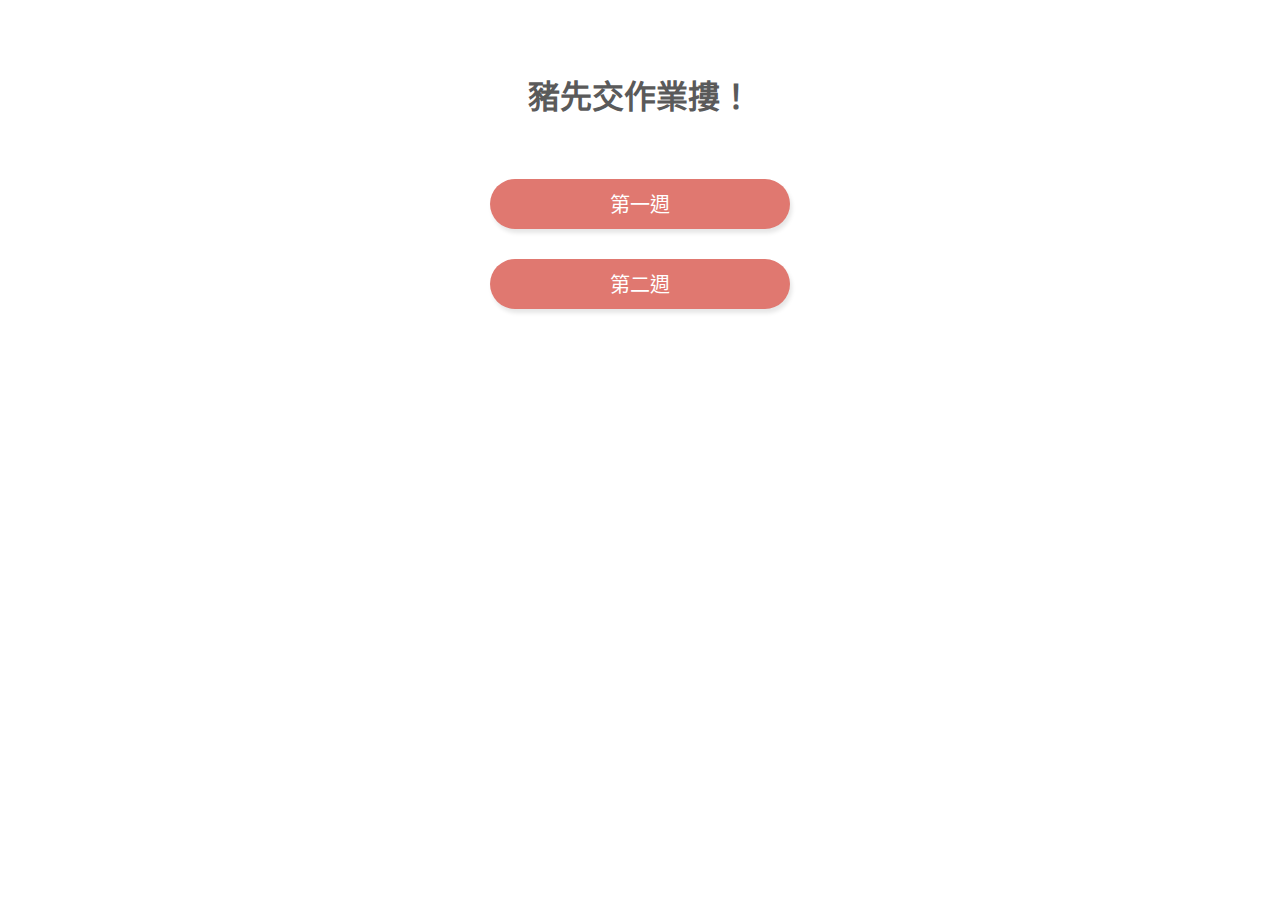
<file: index.html>
<!DOCTYPE html>
<html lang="tw">
  <head>
    <meta http-equiv="Content-Language" content="zh-tw" />
    <meta http-equiv="Content-type" content="text/html; charset=utf-8" />
    <meta name="viewport" content="width=device-width, initial-scale=1, maximum-scale=1, user-scalable=no, minimal-ui" />

    <title>作業來摟～</title>
    <link href="css/public.css" rel="stylesheet" type="text/css" />
    <script src="js/jquery_v1.10.2/jquery-1.10.2.min.js" language="javascript" type="text/javascript" ></script>

  </head>
  <body lang="zh-tw">
    <h1>豬先交作業摟！</h1>
    <div class="hw">
      <button class="week" onclick="location.href='week1.html'" type="button">第一週</button>
      <button class="week" onclick="location.href='week1.html'" type="button">第二週</button>
     <!--  <button class="week" onclick="location.href='week1.html'" type="button">第三週</button>
      <button class="week" onclick="location.href='week1.html'" type="button">第四週</button> -->
    </div>
  </body>
</html>
</file>
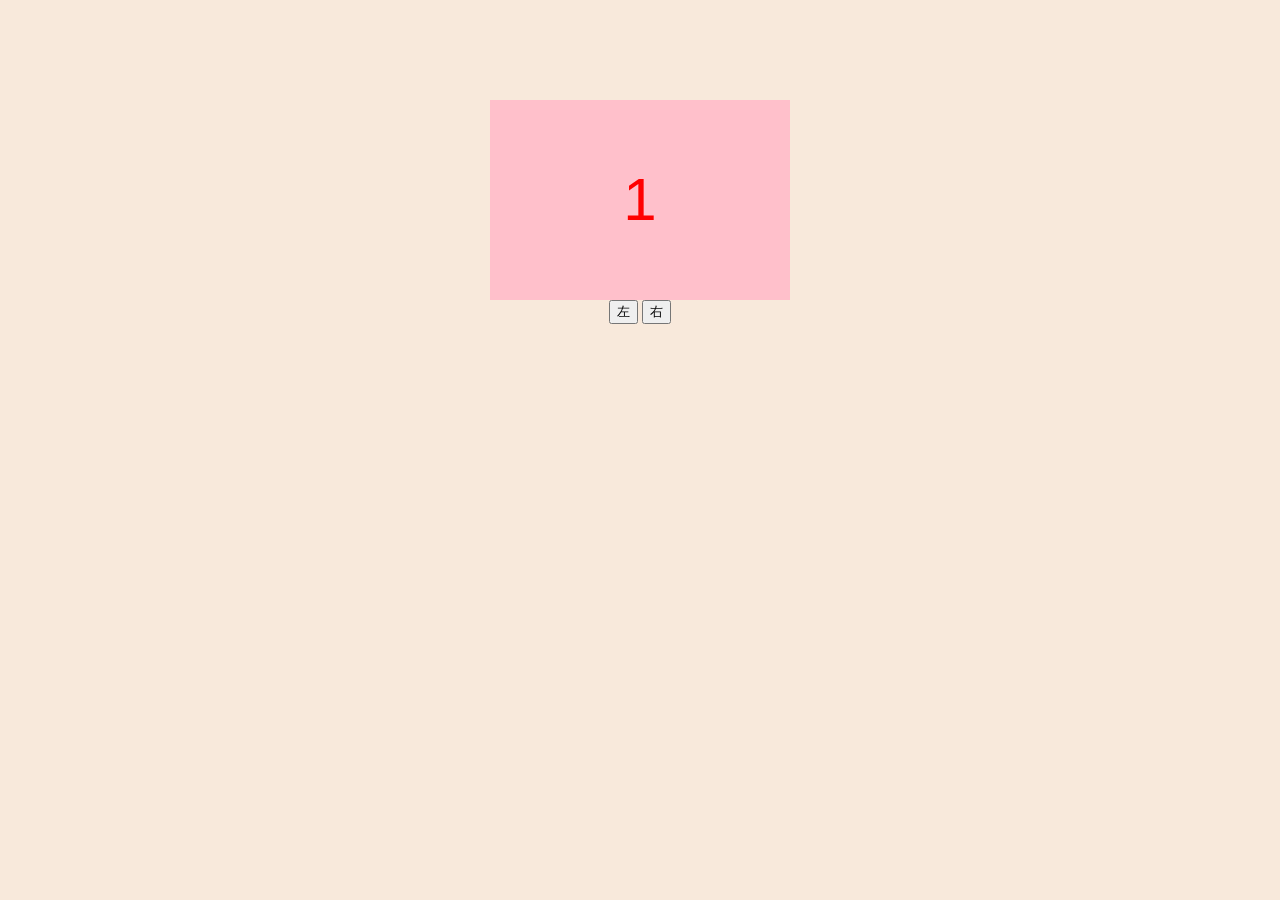
<file: banner.html>
<!DOCTYPE html>
<html>
<head>
  <meta http-equiv="Content-type" content="text/html; charset=utf-8" />
  <title>Banner練習</title>
  <link href="css/banner.css" rel="stylesheet" type="text/css" />
  <script src="js/jquery_v1.10.2/jquery-1.10.2.min.js" language="javascript" type="text/javascript"></script> 
  <script src="js/banner.js" language="javascript" type="text/javascript"></script>

</head>
<body>
	<div class="container">
		<div class="banner" data-i="1">
			<a class="show" href="#">1</a> 
			<a href="#">2</a>
			<a href="#">3</a>
			<a href="#">4</a>
			<a href="#">5</a>
		</div>
		<button data-active="-1">左</button>
		<button data-active="1">右</button>
	</div>
</body>
</html>
</file>
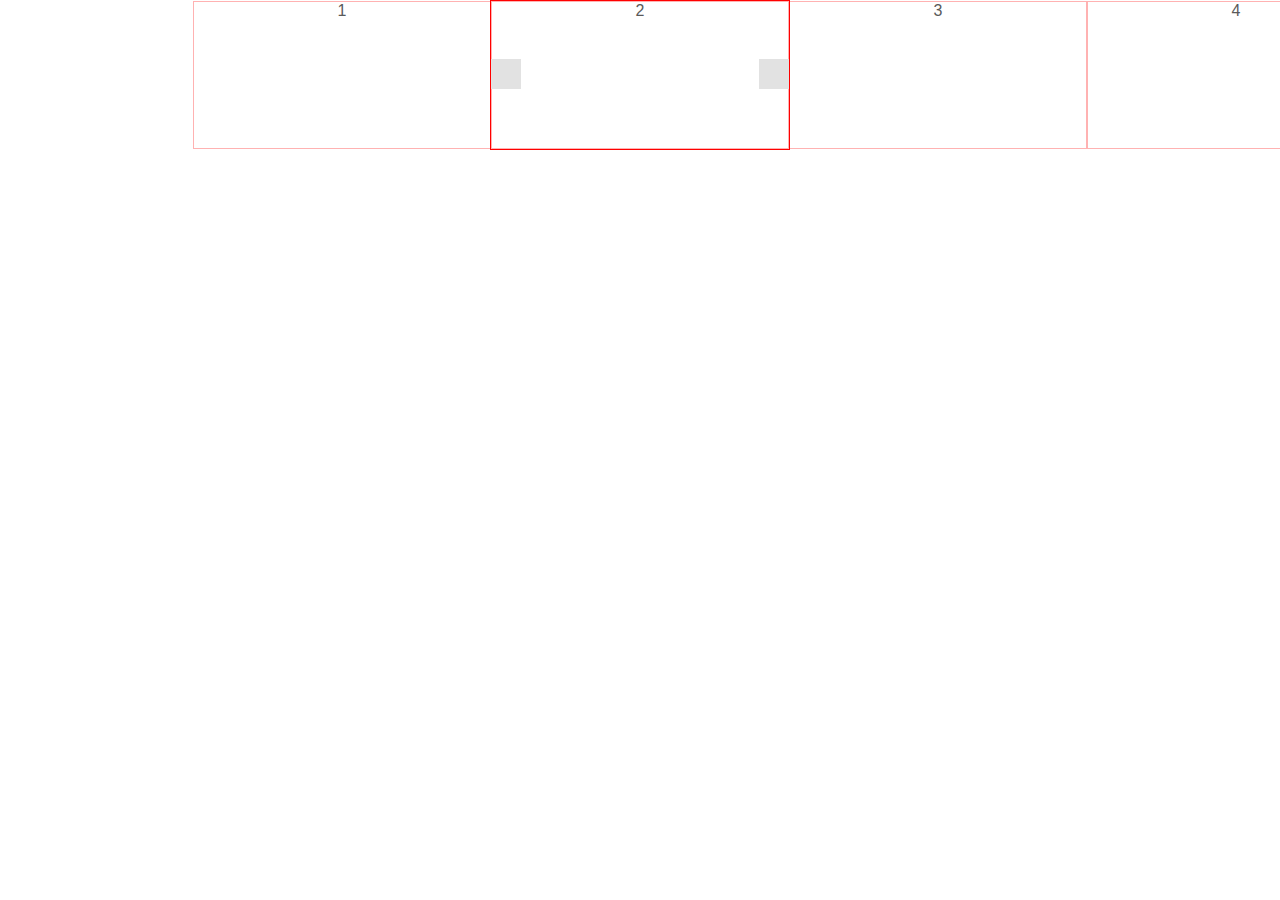
<file: oa_banner.html>
<!DOCTYPE html>
<html>
<head>
  <meta http-equiv="Content-type" content="text/html; charset=utf-8" />
  <title>Banner練習</title>
  <link href="css/oa_banner.css" rel="stylesheet" type="text/css" />
  <script src="js/jquery_v1.10.2/jquery-1.10.2.min.js" language="javascript" type="text/javascript"></script> 
  <script src="js/oa_banner.js" language="javascript" type="text/javascript"></script>

</head>
<body>
  <div class="banner">
    <a class="arrow left"></a>
    <a class="arrow right"></a>
    <div class="items">
      <div class="item">1</div>
      <div class="item">2</div>
      <div class="item">3</div>
      <div class="item">4</div>
    </div>
  </div>  
</body>
</html>
</file>
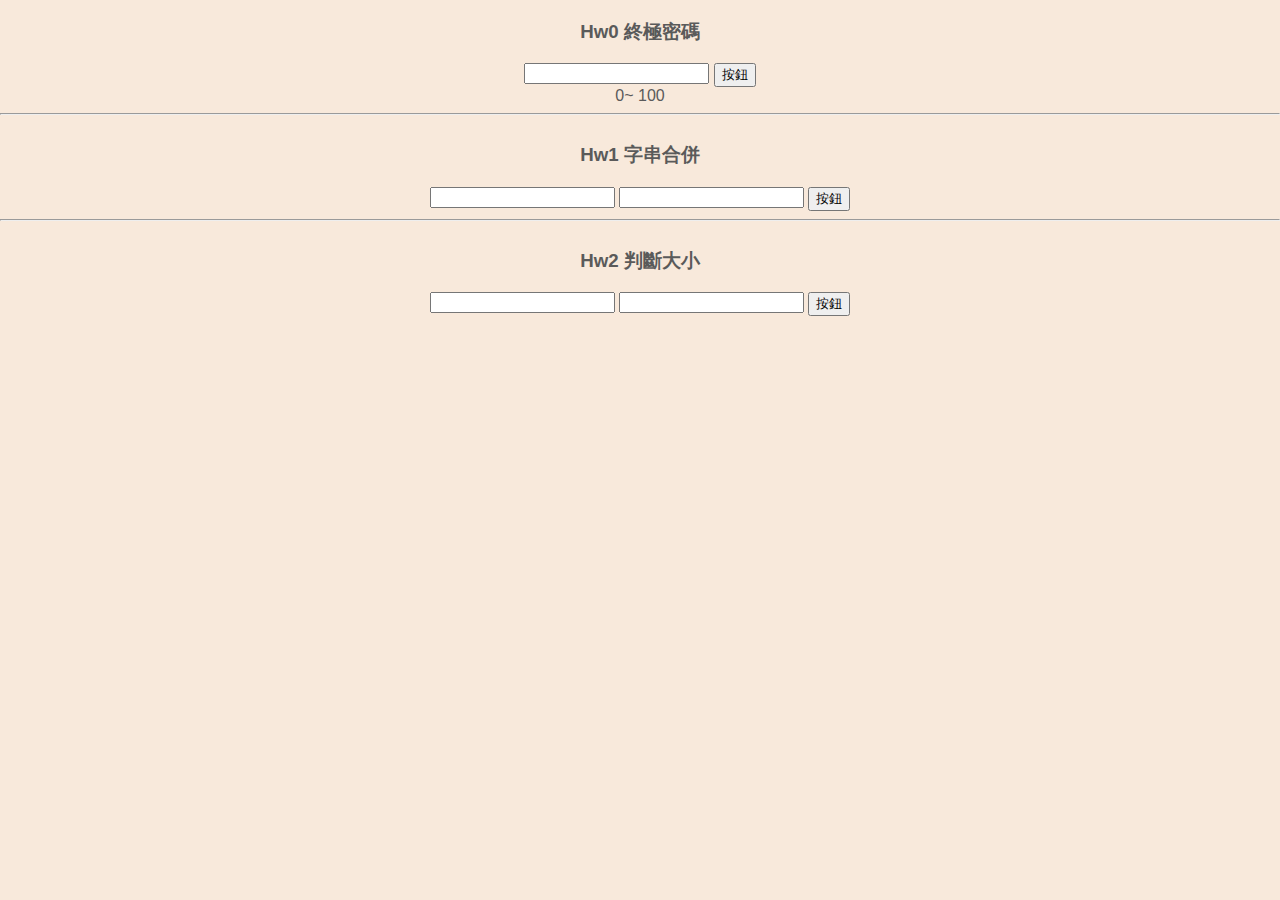
<file: week1.html>
<!DOCTYPE html>
<html>
<head>
  <meta http-equiv="Content-type" content="text/html; charset=utf-8" />
  <title>第一週練習</title>
  <link href="css/week.css" rel="stylesheet" type="text/css" />
  <script src="js/jquery_v1.10.2/jquery-1.10.2.min.js" language="javascript" type="text/javascript"></script>

</head>
<body>
  <div class="subject">
    <h3>Hw0 終極密碼 </h3>
    <input class="num" type="number" name="num">
    <button id="send">按鈕</button>
    <div>
      <span class="min">0</span>~
      <span class="max">100</span>
    </div>
  </div>
  <hr>
  <div class="subject">
    <h3>Hw1 字串合併</h3>
    <input type="text" class="s1">
    <input type="text" class="s2">
    <button id="merge">按鈕</button>
    <div class="mergeRes"></div>
  </div>
  <hr>
  <div class="subject">
    <h3>Hw2 判斷大小</h3>
    <input type="text" class="n1">
    <input type="text" class="n2">
    <button id="condition">按鈕</button>
    <div class="conRes"></div>
  </div>

  <script>
    $(function() {
      pass = 70;
      $('#send').click(function() {
        var now = parseInt($('.num').val());
        var min = parseInt($('.min').text());
        var max = parseInt($('.max').text());

        if(now > 100) 
          alert('不可以輸入超過100');
        
        if(now == pass) {
          alert('您猜中了！');
          return false;
        } 

        if(now >= min && now < pass) {
          $('.min').text(now);
        } else if(now <= max ) {
          $('.max').text(now);
        } else {
          alert('不在範圍內');
        }
      });

      $('#merge').click(function() {
        var s1 = $('.s1').val();
        var s2 = $('.s2').val();

        $('.mergeRes').text(s1 + s2);
      });

      $('#condition').click(function() {
        var n1 = $('.n1').val();
        var n2 = $('.n2').val();

        if(!n1 || !n2) {
          alert('必需輸入數值才可比較');
          return false;
        }
        if(!$.isNumeric(n1) || !$.isNumeric(n2)) {
          alert('必需輸入數字才可比較');
          return false;
        }

        if(n1 > n2) {
          $('.conRes').text(n1 + '大於' + n2);
        } else if(n1 < n2) {
          $('.conRes').text(n1 + '小於' + n2);
        } else {
          $('.conRes').text(n1 + '等於' + n2);
        }
      });
    });
  </script>
</body>
</html>
</file>
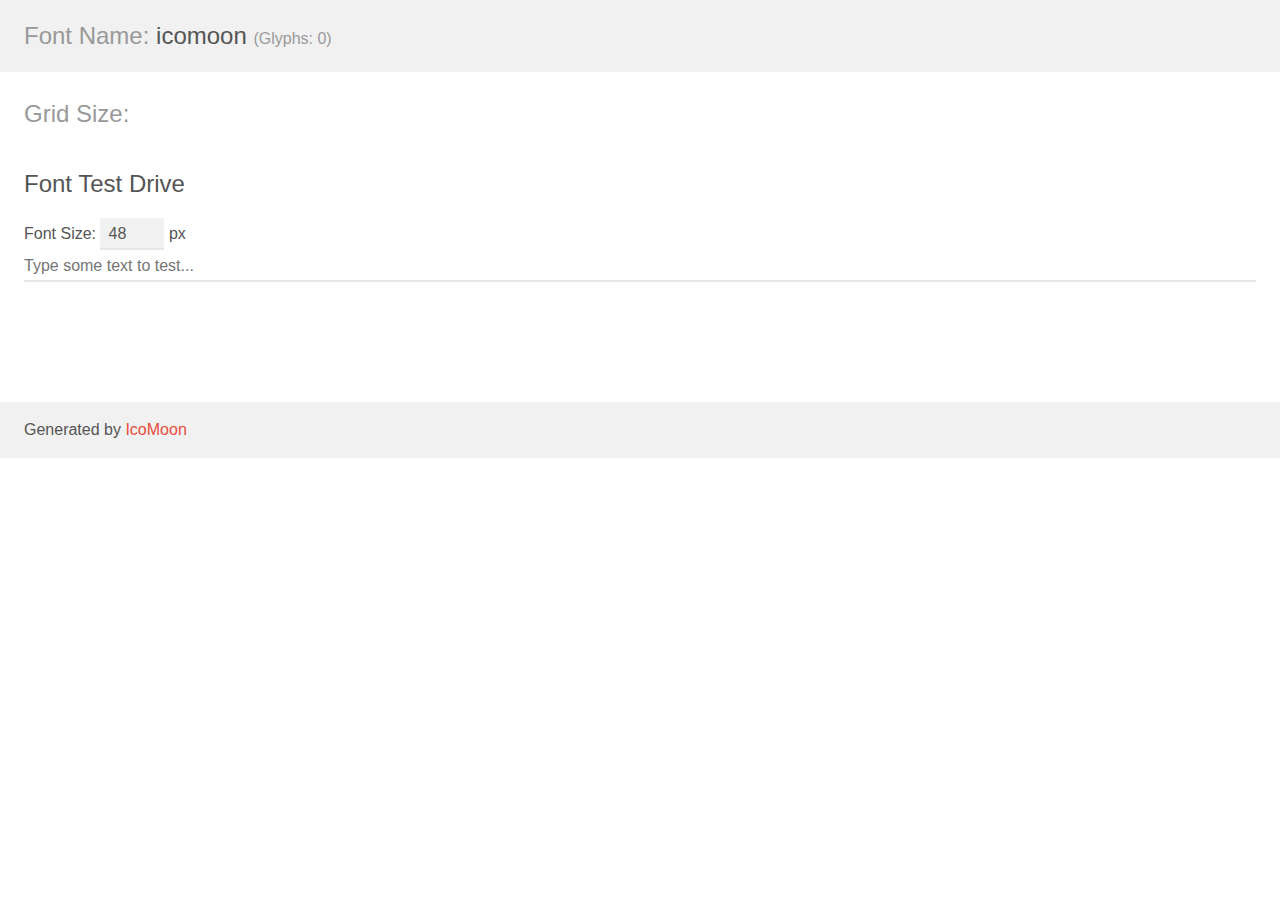
<file: font/icomoon/demo.html>
<!doctype html>
<html>
<head>
    <meta charset="utf-8">
    <title>IcoMoon Demo</title>
    <meta name="description" content="An Icon Font Generated By IcoMoon.io">
    <meta name="viewport" content="width=device-width, initial-scale=1">
    <link rel="stylesheet" href="demo-files/demo.css">
    <link rel="stylesheet" href="style.css"></head>
<body>
    <div class="bgc1 clearfix">
        <h1 class="mhmm mvm"><span class="fgc1">Font Name:</span> icomoon <small class="fgc1">(Glyphs:&nbsp;0)</small></h1>
    </div>
    <div class="clearfix mhl ptl">
        <h1 class="mvm mtn fgc1">Grid Size: </h1>
    </div>

    <!--[if gt IE 8]><!-->
    <div class="mhl clearfix mbl">
        <h1>Font Test Drive</h1>
        <label>
            Font Size: <input id="fontSize" type="number" class="textbox0 mbm"
            min="8" value="48" />
            px
        </label>
        <input id="testText" type="text" class="phl size1of1 mvl"
        placeholder="Type some text to test..." value=""/>
        <div id="testDrive" class="icon-">&nbsp;
        </div>
    </div>
    <!--<![endif]-->
    <div class="bgc1 clearfix">
        <p class="mhl">Generated by <a href="https://icomoon.io/app">IcoMoon</a></p>
    </div>

    <script src="demo-files/demo.js"></script>
</body>
</html>
</file>
<file: css/public.css>
﻿*,*:after,*:before{vertical-align:top;-moz-box-sizing:border-box;-webkit-box-sizing:border-box;box-sizing:border-box;-moz-osx-font-smoothing:antialiased;-webkit-font-smoothing:antialiased;-moz-font-smoothing:antialiased;-ms-font-smoothing:antialiased;-o-font-smoothing:antialiased}html{min-height:100%}html body{position:relative;display:inline-block;width:100%;min-height:100%;margin:0;padding:0;color:#5a5a5a;text-align:center;font-size:medium;font-family:Hack, Roboto, RobotoDraft, Helvetica, Arial, sans-serif, "微軟正黑體", "Microsoft JhengHei";-moz-osx-font-smoothing:antialiased;-webkit-font-smoothing:antialiased;-moz-font-smoothing:antialiased;-ms-font-smoothing:antialiased;-o-font-smoothing:antialiased}html body h1{padding-top:50px;padding-bottom:20px}#box{display:inline-block;width:1000px;border:1px solid rgba(255,255,255,0.2);margin:32px;-moz-border-radius:3px;-webkit-border-radius:3px;border-radius:3px;text-align:left;padding:8px 20px;overflow-x:auto;-webkit-overflow-scrolling:touch}#box::-webkit-scrollbar-thumb{background-color:#494949;-moz-border-radius:5px;-webkit-border-radius:5px;border-radius:5px;border:1px solid #1d1d1d}#box::-webkit-scrollbar{border-top:1px solid #1d1d1d;background-color:#2b2b2b;height:10px}#box>div{display:block;height:25px;line-height:25px;padding:0 4px;color:#f8f8f2;font-size:20px;white-space:nowrap}.hw{display:inline-block}.hw .week{display:block;width:300px;height:50px;background-color:#e07870;color:white;font-size:20px;border:none;text-decoration:none;-moz-border-radius:30px;-webkit-border-radius:30px;border-radius:30px;-moz-box-shadow:2px 4px 4px 0 rgba(0,0,0,0.1);-webkit-box-shadow:2px 4px 4px 0 rgba(0,0,0,0.1);box-shadow:2px 4px 4px 0 rgba(0,0,0,0.1);margin-bottom:30px}.hw .week:hover{cursor:pointer;background-color:#e69c98}.container{position:relative;display:inline-block;width:50px;height:50px;overflow:hidden}.container .box{position:absolute;display:inline-block;background-color:RGBA(220, 220, 220, 1);left:-100%;top:0}.container .box .banner{display:inline-block}.container .box .banner>*{display:inline-block;float:left;width:50px;height:50px}.container .box .banner a{text-decoration:none;color:red}button{display:inline-block;margin-top:20px}
</file>
<file: css/banner.css>
﻿*,*:after,*:before{vertical-align:top;-moz-box-sizing:border-box;-webkit-box-sizing:border-box;box-sizing:border-box;-moz-osx-font-smoothing:antialiased;-webkit-font-smoothing:antialiased;-moz-font-smoothing:antialiased;-ms-font-smoothing:antialiased;-o-font-smoothing:antialiased}html{min-height:100%}html body{position:relative;display:inline-block;width:100%;min-height:100%;margin:0;padding:0;color:#5a5a5a;text-align:center;font-size:medium;font-family:Hack, Roboto, RobotoDraft, Helvetica, Arial, sans-serif, "微軟正黑體", "Microsoft JhengHei";background-color:RGBA(248, 233, 219, 1);-moz-osx-font-smoothing:antialiased;-webkit-font-smoothing:antialiased;-moz-font-smoothing:antialiased;-ms-font-smoothing:antialiased;-o-font-smoothing:antialiased}html body h1{padding-top:50px;padding-bottom:20px}.container{position:fixed;width:300px;height:250px;display:inline-block;top:100px;left:calc( (100% - 300px) / 2 );overflow:hidden}.container .banner{position:relative;display:inline-block;width:100%;height:200px;overflow:hidden}.container .banner a{position:absolute;display:inline-block;top:0;left:0;text-decoration:none;width:100%;height:100%;line-height:200px;background-color:pink;color:red;font-size:60px;-moz-transition:left .3s;-o-transition:left .3s;-webkit-transition:left .3s;transition:left .3s}.container .banner[data-i="1"] a:nth-child(1){left:0%}.container .banner[data-i="1"] a:nth-child(2){left:100%}.container .banner[data-i="1"] a:nth-child(3){left:200%}.container .banner[data-i="1"] a:nth-child(4){left:300%}.container .banner[data-i="1"] a:nth-child(5){left:400%}.container .banner[data-i="2"] a:nth-child(1){left:-100%}.container .banner[data-i="2"] a:nth-child(2){left:0%}.container .banner[data-i="2"] a:nth-child(3){left:100%}.container .banner[data-i="2"] a:nth-child(4){left:200%}.container .banner[data-i="2"] a:nth-child(5){left:300%}.container .banner[data-i="3"] a:nth-child(1){left:-200%}.container .banner[data-i="3"] a:nth-child(2){left:-100%}.container .banner[data-i="3"] a:nth-child(3){left:0%}.container .banner[data-i="3"] a:nth-child(4){left:100%}.container .banner[data-i="3"] a:nth-child(5){left:200%}.container .banner[data-i="4"] a:nth-child(1){left:-300%}.container .banner[data-i="4"] a:nth-child(2){left:-200%}.container .banner[data-i="4"] a:nth-child(3){left:-100%}.container .banner[data-i="4"] a:nth-child(4){left:0%}.container .banner[data-i="4"] a:nth-child(5){left:100%}.container .banner[data-i="5"] a:nth-child(1){left:-400%}.container .banner[data-i="5"] a:nth-child(2){left:-300%}.container .banner[data-i="5"] a:nth-child(3){left:-200%}.container .banner[data-i="5"] a:nth-child(4){left:-100%}.container .banner[data-i="5"] a:nth-child(5){left:0%}
</file>
<file: css/oa_banner.css>
﻿*,*:after,*:before{vertical-align:top;-moz-box-sizing:border-box;-webkit-box-sizing:border-box;box-sizing:border-box;-moz-osx-font-smoothing:antialiased;-webkit-font-smoothing:antialiased;-moz-font-smoothing:antialiased;-ms-font-smoothing:antialiased;-o-font-smoothing:antialiased}html{min-height:100%}html body{position:relative;display:inline-block;width:100%;min-height:100%;margin:0;padding:0;color:#5a5a5a;text-align:center;font-size:medium;font-family:Hack, Roboto, RobotoDraft, Helvetica, Arial, sans-serif, "微軟正黑體", "Microsoft JhengHei";background-color:white;-moz-osx-font-smoothing:antialiased;-webkit-font-smoothing:antialiased;-moz-font-smoothing:antialiased;-ms-font-smoothing:antialiased;-o-font-smoothing:antialiased}html body h1{padding-top:50px;padding-bottom:20px}.banner{position:relative;display:inline-block;width:300px;height:150px;border:1px solid red}.banner .arrow{position:absolute;display:inline-block;width:30px;height:30px;top:calc(50% - 32px/2);line-height:32px;left:0;background-color:RGBA(226, 226, 226, 1);z-index:2}.banner .arrow.right{right:0;left:auto}.banner .items{position:relative;display:inline-block;width:100%;height:100%}.banner .items .item{position:absolute;display:inline-block;width:100%;height:100%;top:0;border:1px solid rgba(255,0,0,0.3);-moz-transition:left .3s;-o-transition:left .3s;-webkit-transition:left .3s;transition:left .3s}.banner .items .item:nth-child(1){left:calc(100% * (1 - 2))}.banner .items .item:nth-child(2){left:calc(100% * (2 - 2))}.banner .items .item:nth-child(3){left:calc(100% * (3 - 2))}.banner .items .item:nth-child(4){left:calc(100% * (4 - 2))}.banner .items .item:nth-child(5){left:calc(100% * (5 - 2))}
</file>
<file: css/week.css>
﻿*,*:after,*:before{vertical-align:top;-moz-box-sizing:border-box;-webkit-box-sizing:border-box;box-sizing:border-box;-moz-osx-font-smoothing:antialiased;-webkit-font-smoothing:antialiased;-moz-font-smoothing:antialiased;-ms-font-smoothing:antialiased;-o-font-smoothing:antialiased}html{min-height:100%}html body{position:relative;display:inline-block;width:100%;min-height:100%;margin:0;padding:0;color:#5a5a5a;text-align:center;font-size:medium;font-family:Hack, Roboto, RobotoDraft, Helvetica, Arial, sans-serif, "微軟正黑體", "Microsoft JhengHei";background-color:RGBA(248, 233, 219, 1);-moz-osx-font-smoothing:antialiased;-webkit-font-smoothing:antialiased;-moz-font-smoothing:antialiased;-ms-font-smoothing:antialiased;-o-font-smoothing:antialiased}html body h1{padding-top:50px;padding-bottom:20px}.subject{display:inline-block}
</file>
<file: font/icomoon/demo-files/demo.css>
body {
  padding: 0;
  margin: 0;
  font-family: sans-serif;
  font-size: 1em;
  line-height: 1.5;
  color: #555;
  background: #fff;
}
h1 {
  font-size: 1.5em;
  font-weight: normal;
}
small {
  font-size: .66666667em;
}
a {
  color: #e74c3c;
  text-decoration: none;
}
a:hover, a:focus {
  box-shadow: 0 1px #e74c3c;
}
.bshadow0, input {
  box-shadow: inset 0 -2px #e7e7e7;
}
input:hover {
  box-shadow: inset 0 -2px #ccc;
}
input, fieldset {
  font-family: sans-serif;
  font-size: 1em;
  margin: 0;
  padding: 0;
  border: 0;
}
input {
  color: inherit;
  line-height: 1.5;
  height: 1.5em;
  padding: .25em 0;
}
input:focus {
  outline: none;
  box-shadow: inset 0 -2px #449fdb;
}
.glyph {
  font-size: 16px;
  width: 15em;
  padding-bottom: 1em;
  margin-right: 4em;
  margin-bottom: 1em;
  float: left;
  overflow: hidden;
}
.liga {
  width: 80%;
  width: calc(100% - 2.5em);
}
.talign-right {
  text-align: right;
}
.talign-center {
  text-align: center;
}
.bgc1 {
  background: #f1f1f1;
}
.fgc1 {
  color: #999;
}
.fgc0 {
  color: #000;
}
p {
  margin-top: 1em;
  margin-bottom: 1em;
}
.mvm {
  margin-top: .75em;
  margin-bottom: .75em;
}
.mtn {
  margin-top: 0;
}
.mtl, .mal {
  margin-top: 1.5em;
}
.mbl, .mal {
  margin-bottom: 1.5em;
}
.mal, .mhl {
  margin-left: 1.5em;
  margin-right: 1.5em;
}
.mhmm {
  margin-left: 1em;
  margin-right: 1em;
}
.mls {
  margin-left: .25em;
}
.ptl {
  padding-top: 1.5em;
}
.pbs, .pvs {
  padding-bottom: .25em;
}
.pvs, .pts {
  padding-top: .25em;
}
.unit {
  float: left;
}
.unitRight {
  float: right;
}
.size1of2 {
  width: 50%;
}
.size1of1 {
  width: 100%;
}
.clearfix:before, .clearfix:after {
  content: " ";
  display: table;
}
.clearfix:after {
  clear: both;
}
.hidden-true {
  display: none;
}
.textbox0 {
  width: 3em;
  background: #f1f1f1;
  padding: .25em .5em;
  line-height: 1.5;
  height: 1.5em;
}
#testDrive {
  display: block;
  padding-top: 24px;
  line-height: 1.5;
}
.fs0 {
  font-size: 16px;
}
.fs {
  font-size: px;
}
</file>
<file: font/icomoon/style.css>
@font-face {
  font-family: 'icomoon';
  src:  url('fonts/icomoon.eot?1amafa');
  src:  url('fonts/icomoon.eot?1amafa#iefix') format('embedded-opentype'),
    url('fonts/icomoon.ttf?1amafa') format('truetype'),
    url('fonts/icomoon.woff?1amafa') format('woff'),
    url('fonts/icomoon.svg?1amafa#icomoon') format('svg');
  font-weight: normal;
  font-style: normal;
}

[class^="icon-"], [class*=" icon-"] {
  /* use !important to prevent issues with browser extensions that change fonts */
  font-family: 'icomoon' !important;
  speak: none;
  font-style: normal;
  font-weight: normal;
  font-variant: normal;
  text-transform: none;
  line-height: 1;

  /* Better Font Rendering =========== */
  -webkit-font-smoothing: antialiased;
  -moz-osx-font-smoothing: grayscale;
}
</file>
